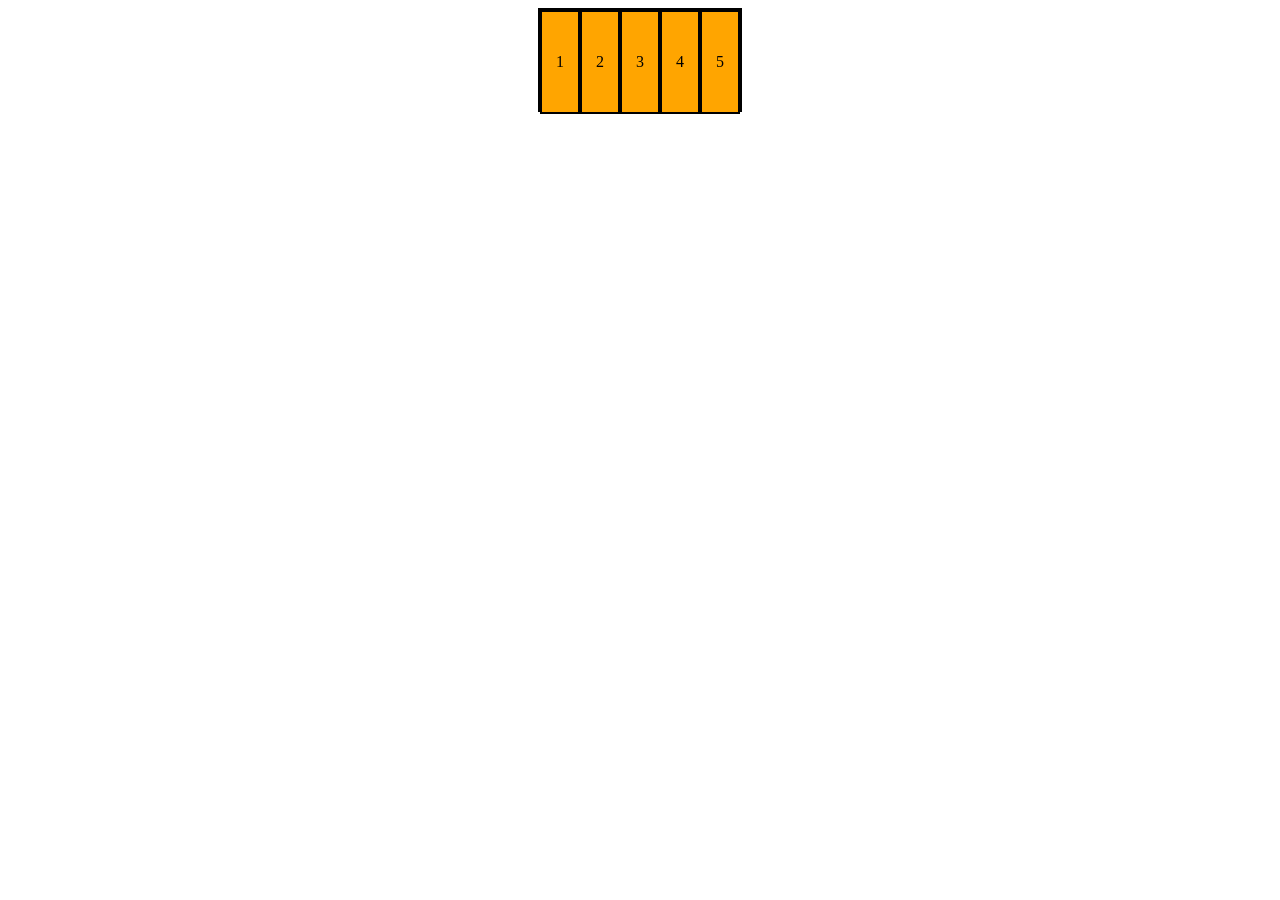
<file: flexbox.html>
<!DOCTYPE html>
<html lang="en">
<head>
    <meta charset="UTF-8">
    <meta name="viewport" content="width=device-width, initial-scale=1.0">
    <title>Document</title>
    <link rel="stylesheet" href="assets/css/felxbox.css">
</head>
<body>
    <div class="contendor-padre">
        <div>1</div>
        <div>2</div>
        <div>3</div>
        <div>4</div>
        <div>5</div>
    </div>
</body>
</html>
</file>
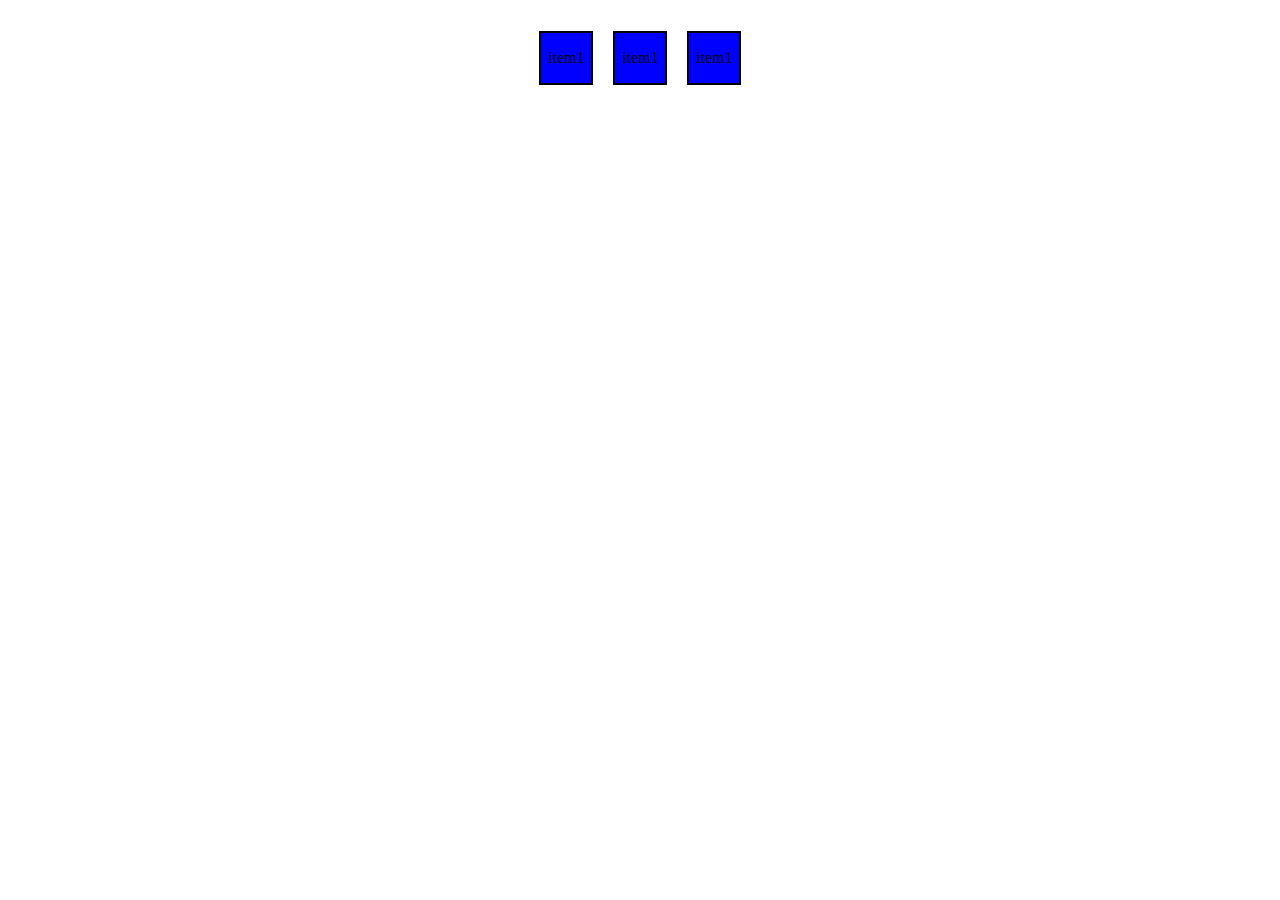
<file: grid.html>
<!DOCTYPE html>
<html lang="en">
<head>
    <meta charset="UTF-8">
    <meta name="viewport" content="width=device-width, initial-scale=1.0">
    <title>Document</title>
    <link rel="stylesheet" href="assets/css/grid.css">
</head>
<body>
    <div class="container">
        <div class="item">item1</div>
        <div class="item">item1</div>
        <div class="item">item1</div>
    </div>
</body>
</html>
</file>
<file: assets/css/felxbox.css>
div{
    display: flex;
    justify-content: center; /* Centrar horizontalmente */
    align-items: center;     /* Centrar verticalmente */
    width: 200px;
    height: 100px;
    margin: auto;
    border: 2px solid black;
    background-color: orange;
}

.contenedor-padre { 

     display: flex;
     flex-direction: row; 

}
</file>
<file: assets/css/grid.css>
div{
    display: flex;
    justify-content: center; /* Centrar horizontalmente */
    align-items: center;     /* Centrar verticalmente */
    width: 50px;
    height: 50px;
    margin: auto;
}

/* Crea una cuadrícula con dos filas*/
.container {
    display: grid;
    grid-template-columns: 1fr 2fr 1fr;
    grid-template-rows: 100px 200px;
    gap: 20px;
}

.item{
    border: 2px solid black;
    background-color: blue;
}
</file>
